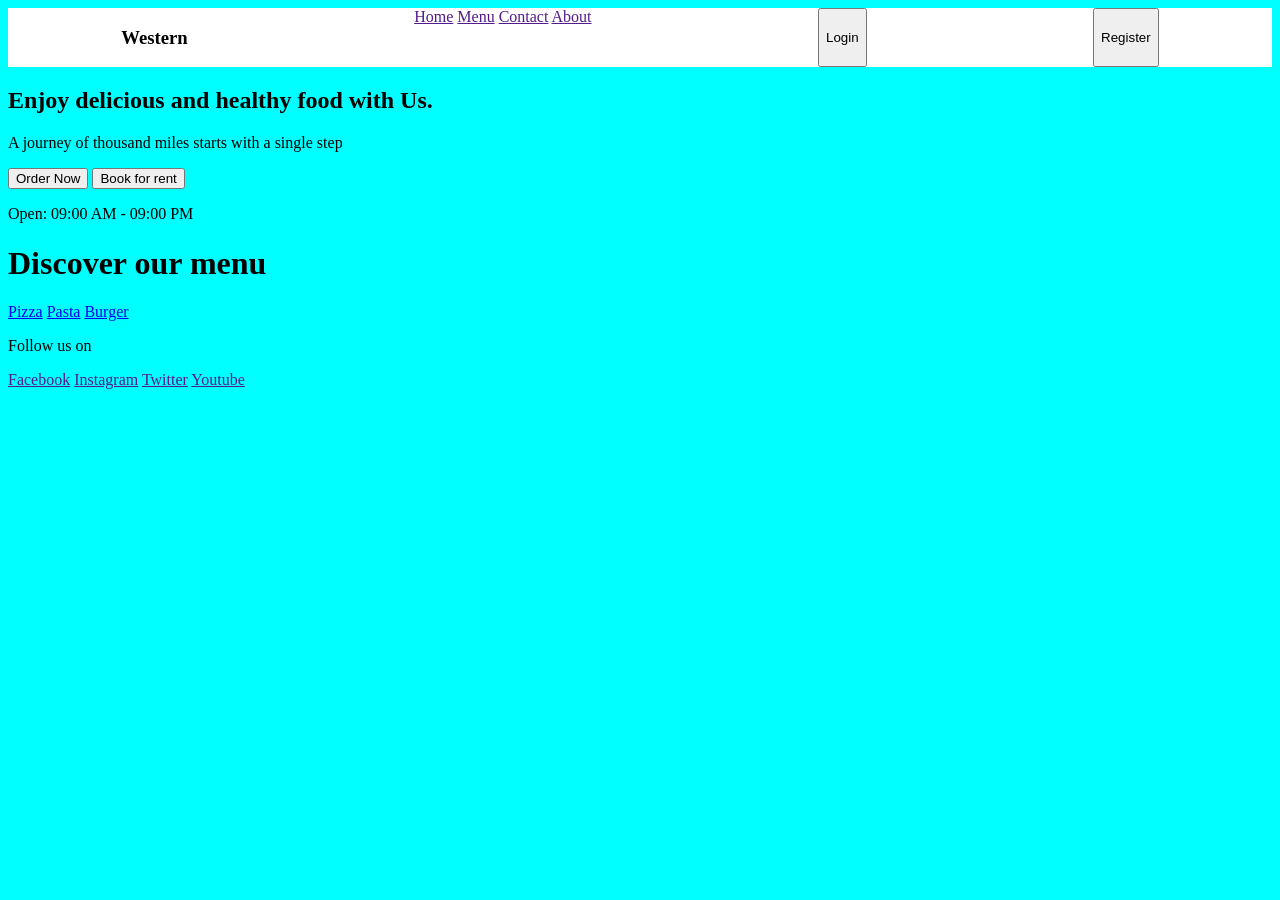
<file: frontend/HTML/index.html>
<!doctype html>
<html lang="en">
  <head>
    <meta charset="UTF-8" />
    <meta name="viewport" content="width=device-width, initial-scale=1.0" />
    <title>Document</title>
    <link rel="stylesheet" href="./styles.css" />
  </head>
  <body>
    <div class="header">
      <h3>Western</h3>
      <nav class="main-nav">
        <a href="">Home</a>
        <a href="">Menu</a>
        <a href="">Contact</a>
        <a href="">About</a>
      </nav>
      <button>Login</button>
      <button>Register</button>
    </div>

    <h2>Enjoy delicious and healthy food with Us.</h2>
    <p>A journey of thousand miles starts with a single step</p>
    <button>Order Now</button>
    <button>Book for rent</button>
    <p>Open: 09:00 AM - 09:00 PM</p>

    <h1>Discover our menu</h1>
    <div>
      <nav>
        <a href="./pizza.html">Pizza</a>
        <a href="./pasta.html">Pasta</a>
        <a href="./burger.html">Burger</a>
      </nav>
    </div>
  </body>
  <footer>
    <p>Follow us on</p>
    <nav>
      <a href="">Facebook</a>
      <a href="">Instagram</a>
      <a href="">Twitter</a>
      <a href="">Youtube</a>
    </nav>
  </footer>
</html>
</file>
<file: frontend/HTML/styles.css>
body {
  background-color: aqua;
}

.nav {
  justify-content: space-between;
  display: flex;
}

.a {
  align-items: center;
}

.header {
  background-color: #ffffff;
  height: 10%;
  justify-content: space-around;
  display: flex;
}
</file>
